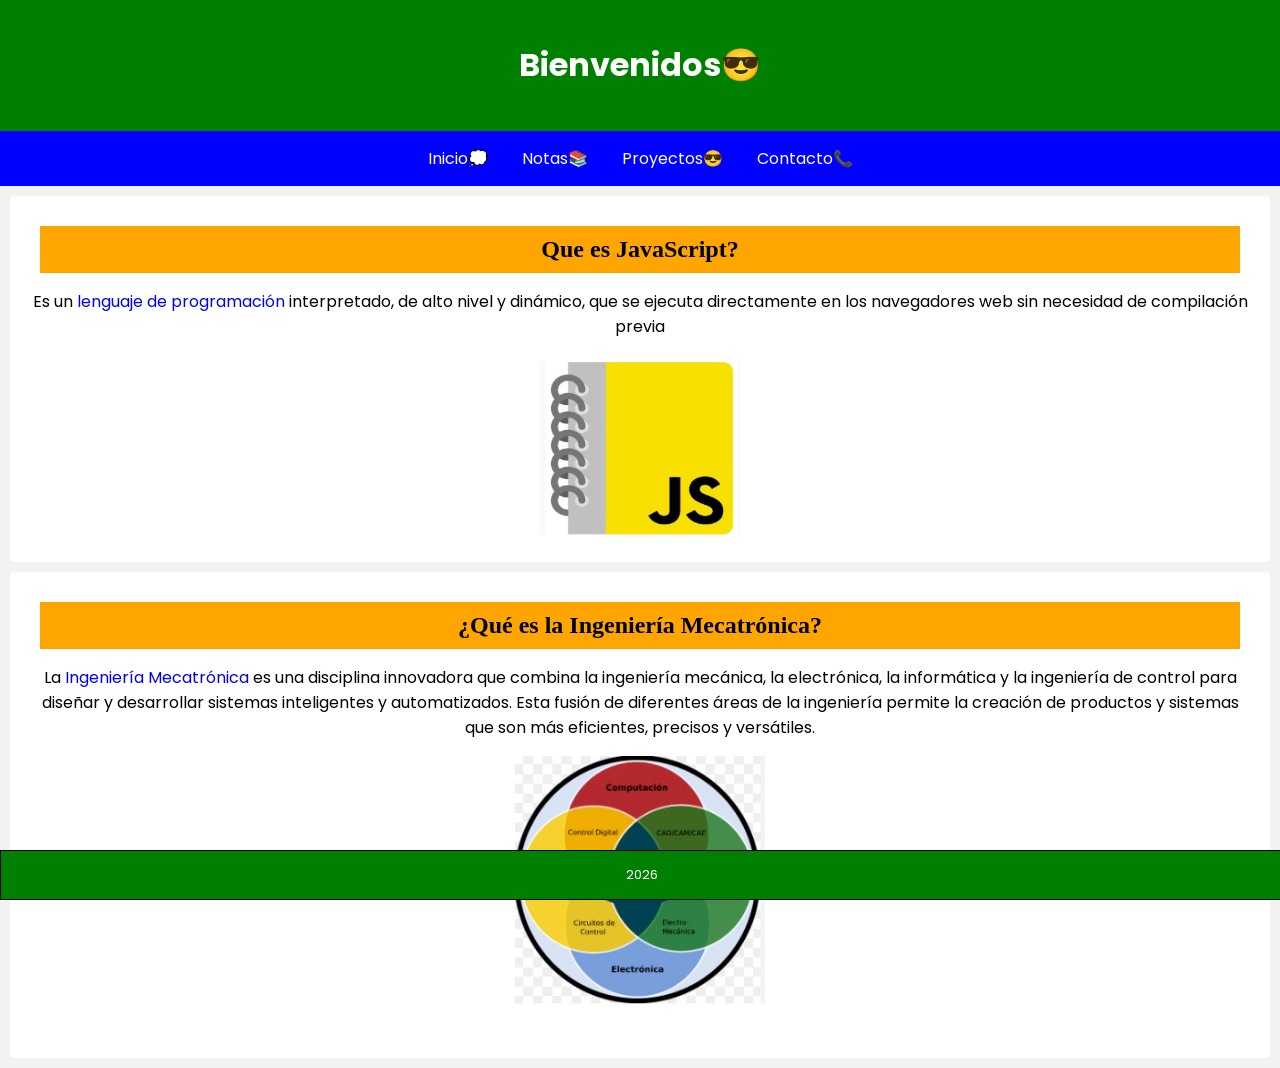
<file: index.html>
<!DOCTYPE html>
<html lang="en">
<head>

<meta charset="UTF-8">
<meta name="viewport" content="width=device-width, initial-scale=1.0">
<title>
    Mi-Blog
</title>

<link rel="stylesheet" href="style.css">

</head>
<body>

<header>
    <h1>Bienvenidos😎</h1>
</header>

<nav>
    <a href="https://luisantonio202.github.io/Mi-Blog/">Inicio💭</a>
    <a href="#">Notas📚</a>
    <a href="https://luisantonio202.github.io/Mi-blog-3/">Proyectos😎</a>
    <a href="#">Contacto📞</a>
</nav>

<section id="articulo-javascript">
    <h2>Que es JavaScript?</h2>
    <p>Es un <span>lenguaje de programación</span> interpretado, de alto nivel y dinámico, que se ejecuta directamente en los navegadores web sin necesidad de compilación previa</p>
    <img id="imagen-javascript" src="logoJS.jpg" alt="javascript">
</section>

<section id="articulo-mecatronica">
    <h2>¿Qué es la Ingeniería Mecatrónica?</h2>
    <p>La <span> Ingeniería Mecatrónica</span> es una disciplina innovadora que combina la ingeniería mecánica, la electrónica, la informática y la ingeniería de control para diseñar y desarrollar sistemas inteligentes y automatizados. Esta fusión de diferentes áreas de la ingeniería permite la creación de productos y sistemas que son más eficientes, precisos y versátiles.</p>
    <img id="Img-MT" src="interseccion-Mecatronica.jpg" alt=""><br><br>
</section>

<footer>
    <p>2026</p>
</footer>
    
 <script src="script.js"></script>
    
</body>

</html>
</file>
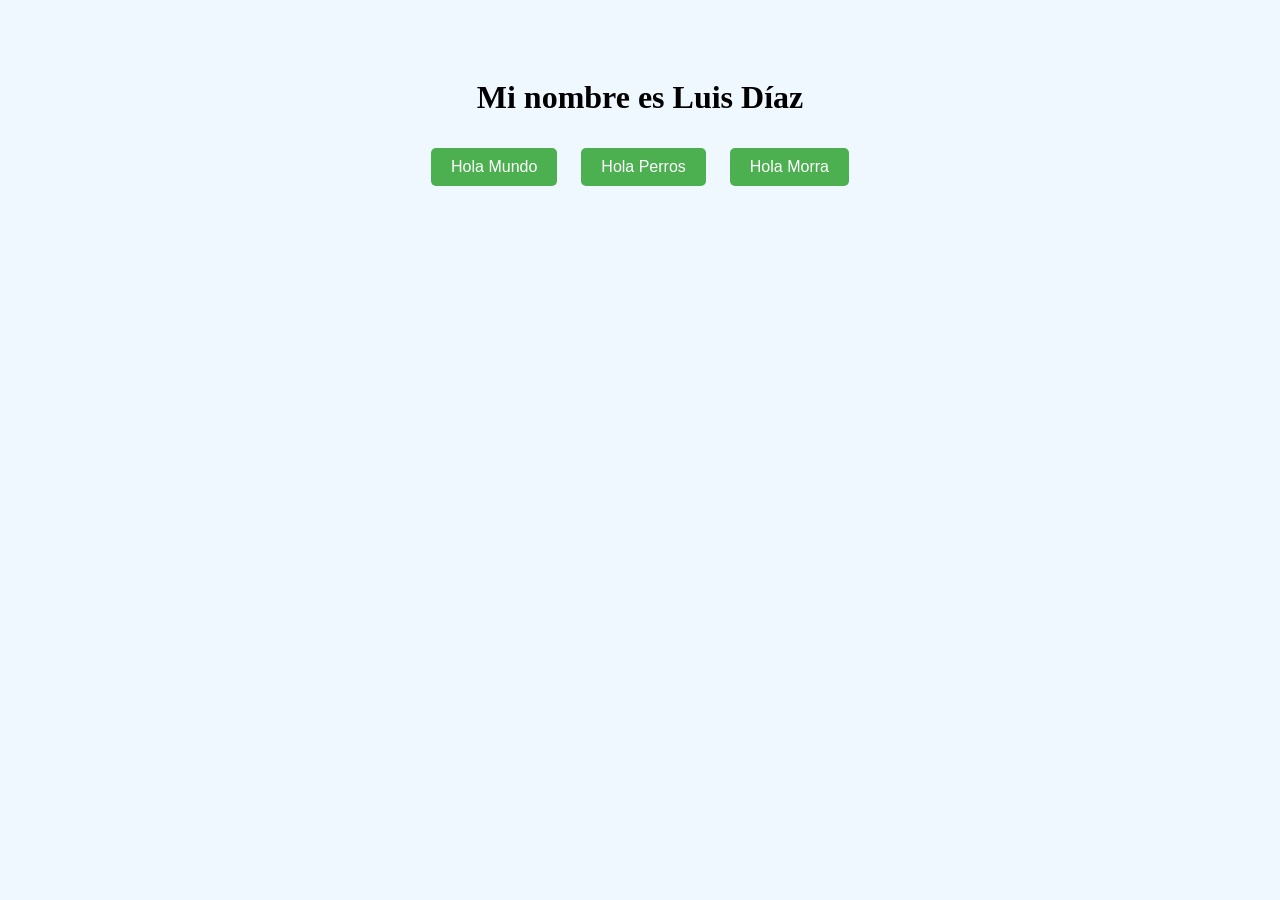
<file: nose.html>
<!DOCTYPE html>
<html lang="es">
<head>
  <meta charset="UTF-8">
  <meta name="viewport" content="width=device-width, initial-scale=1.0">
  <title>Mi Página</title>
  <style>
    body {
      background-color: #f0f8ff; /* Azul bajito */
    }
    .container {
      text-align: center;
      padding-top: 50px;
    }
    button {
      margin: 10px;
      padding: 10px 20px;
      font-size: 16px;
      background-color: #4CAF50; /* Verde */
      border: none;
      border-radius: 5px;
      color: white;
      cursor: pointer;
    }
    button:hover {
      background-color: #45a049; /* Verde más oscuro al pasar el mouse */
    }
  </style>
</head>
<body>
  <div class="container">
    <h1>Mi nombre es Luis Díaz</h1>
    <button onclick="alert('Hola Mundo')">Hola Mundo</button>
    <button onclick="alert('Hola Perros')">Hola Perros</button>
    <button onclick="alert('Hola Morra')">Hola Morra</button>
  </div>
</body>
</html>
</file>
<file: style.css>
@import url('https://fonts.googleapis.com/css2?family=Fredoka+One&family=Poppins:wght@300&display=swap');

body {
    font-family: 'Poppins', sans-serif;
    margin: 0;
    padding: 0px;
    background-color: #f2f2f2;
}

header {
    background-color: green;
    color: #fff;
    padding: 20px;
    text-align: center;
}

h2 {
    background-color: orange;
    font-family:cursive;
    padding: 10px;
    margin: 10px;
}

span {
    color:blue;
}

nav {
    background-color: blue;
    color: red;
    text-align: center;
    padding: 15px;
}

nav a {
    color: white;
    text-decoration: none;
    padding: 0 15px;
}

#Img-MT {
    margin: 0 auto;
    width: 250px;
    height: 250px;
}

#imagen-javascript{
    width: 200px;
    height: 180px;
}

nav a:hover {
    color:black;
    text-decoration: underline;
}

section {
    padding: 20px;
    margin: 10px;
    background-color: white;
    color: black;
    text-align: center;
    border-radius: 5px;
}

footer {
    text-align: center;
    font-size: small;
    color: white;
    border: solid black 1px;
    background-color: green;
    padding: 1px;
    position: fixed;
    bottom: 0;
    width: 100%;
}
</file>
